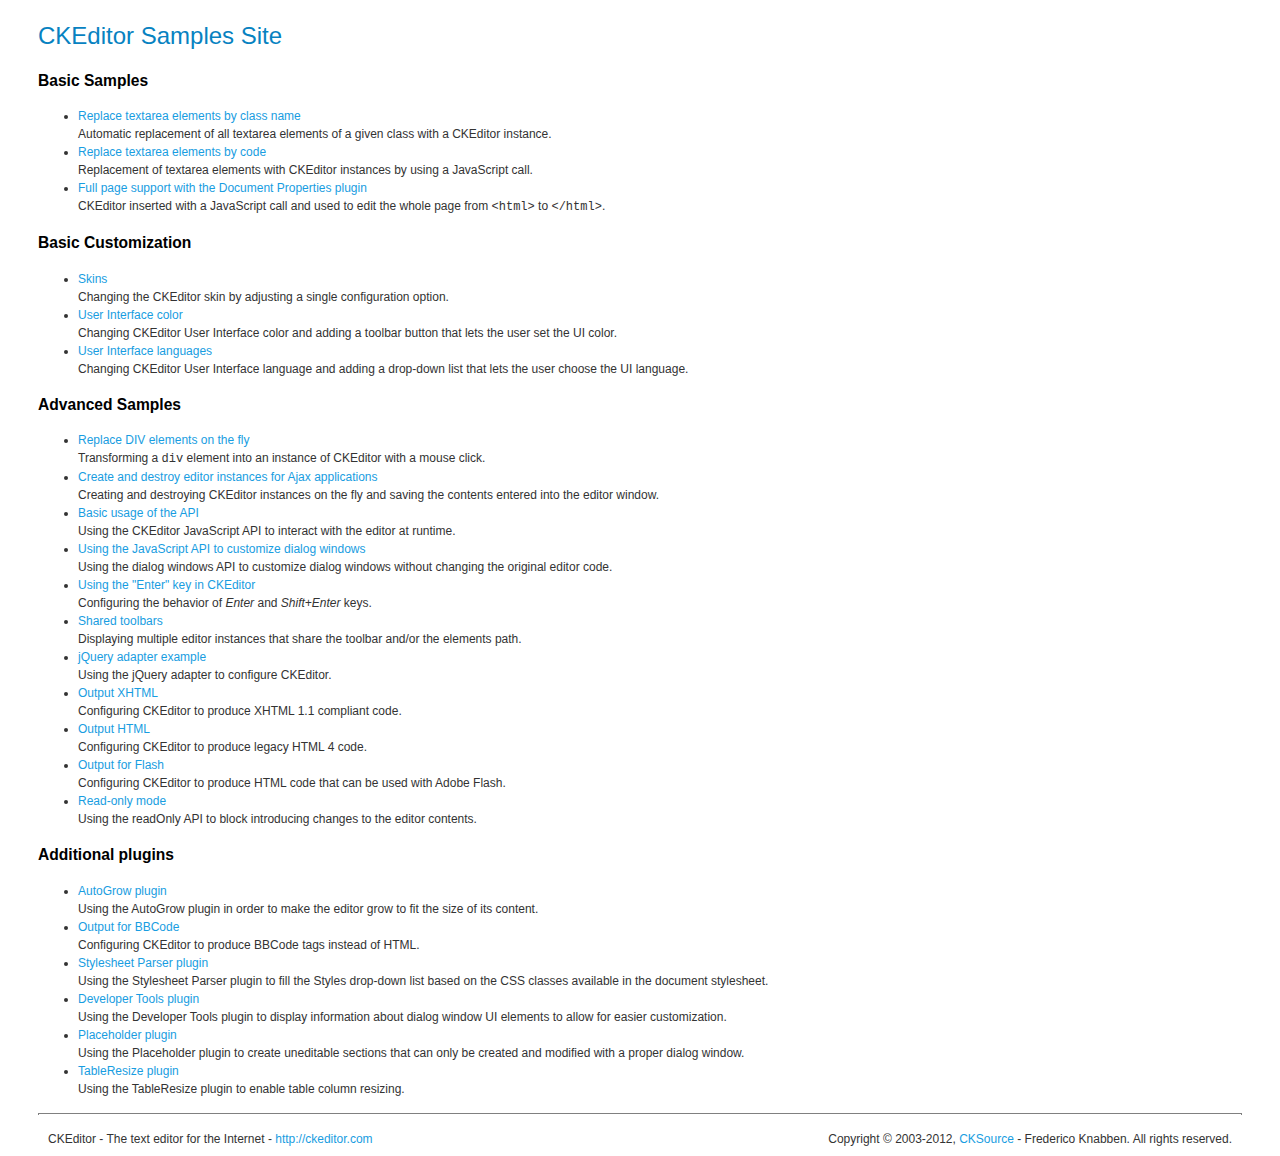
<file: cms/library/ckeditor/_samples/index.html>
<!DOCTYPE html PUBLIC "-//W3C//DTD XHTML 1.0 Transitional//EN" "http://www.w3.org/TR/xhtml1/DTD/xhtml1-transitional.dtd">
<!--
Copyright (c) 2003-2012, CKSource - Frederico Knabben. All rights reserved.
For licensing, see LICENSE.html or http://ckeditor.com/license
-->
<html xmlns="http://www.w3.org/1999/xhtml">
<head>
	<title>CKEditor Samples</title>
	<meta content="text/html; charset=utf-8" http-equiv="content-type" />
	<link type="text/css" rel="stylesheet" href="sample.css" />
</head>
<body>
	<h1 class="samples">
		CKEditor Samples Site
	</h1>
	<h2 class="samples">
		Basic Samples
	</h2>
	<ul class="samples">
		<li>
			<a class="samples" href="replacebyclass.html">Replace textarea elements by class name</a><br />
			Automatic replacement of all textarea elements of a given class with a CKEditor instance.
		</li>
		<li><a class="samples" href="replacebycode.html">Replace textarea elements by code</a><br />
			Replacement of textarea elements with CKEditor instances by using a JavaScript call.
		</li>
		<li><a class="samples" href="fullpage.html">Full page support with the Document Properties plugin</a><br />
			CKEditor inserted with a JavaScript call and used to edit the whole page from <code>&lt;html&gt;</code> to <code>&lt;/html&gt;</code>.
		</li>
	</ul>
	<h2 class="samples">
		Basic Customization
	</h2>
	<ul class="samples">
		<li><a class="samples" href="skins.html">Skins</a><br />
			Changing the CKEditor skin by adjusting a single configuration option.
		</li>
		<li><a class="samples" href="ui_color.html">User Interface color</a><br />
			Changing CKEditor User Interface color and adding a toolbar button that lets the user set the UI color.
		</li>
		<li><a class="samples" href="ui_languages.html">User Interface languages</a><br />
			Changing CKEditor User Interface language and adding a drop-down list that lets the user choose the UI language.
		</li>
	</ul>
	<h2 class="samples">
		Advanced Samples
	</h2>
	<ul class="samples">
		<li><a class="samples" href="divreplace.html">Replace DIV elements on the fly</a><br />
			Transforming a <code>div</code> element into an instance of CKEditor with a mouse click.
		</li>
		<li><a class="samples" href="ajax.html">Create and destroy editor instances for Ajax applications</a><br />
			Creating and destroying CKEditor instances on the fly and saving the contents entered into the editor window.
		</li>
		<li><a class="samples" href="api.html">Basic usage of the API</a><br />
			Using the CKEditor JavaScript API to interact with the editor at runtime.
		</li>
		<li><a class="samples" href="api_dialog.html">Using the JavaScript API to customize dialog windows</a><br />
			Using the dialog windows API to customize dialog windows without changing the original editor code.
		</li>
		<li><a class="samples" href="enterkey.html">Using the "Enter" key in CKEditor</a><br />
			 Configuring the behavior of <em>Enter</em> and <em>Shift+Enter</em> keys.
		</li>
		<li><a class="samples" href="sharedspaces.html">Shared toolbars</a><br />
			Displaying multiple editor instances that share the toolbar and/or the elements path.
		</li>
		<li><a class="samples" href="jqueryadapter.html">jQuery adapter example</a><br />
			Using the jQuery adapter to configure CKEditor.
		</li>
		<li><a class="samples" href="output_xhtml.html">Output XHTML</a><br />
			Configuring CKEditor to produce XHTML 1.1 compliant code.
		</li>
		<li><a class="samples" href="output_html.html">Output HTML</a><br />
			Configuring CKEditor to produce legacy HTML 4 code.
		</li>
		<li><a class="samples" href="output_for_flash.html">Output for Flash</a><br />
			Configuring CKEditor to produce HTML code that can be used with Adobe Flash.
		</li>
		<li><a class="samples" href="readonly.html">Read-only mode</a><br />
			Using the readOnly API to block introducing changes to the editor contents.
		</li>
	</ul>
	<h2 class="samples">
		Additional plugins
	</h2>
	<ul class="samples">
		<li><a class="samples" href="autogrow.html">AutoGrow plugin</a><br />
			Using the AutoGrow plugin in order to make the editor grow to fit the size of its content.
		</li>
		<li><a class="samples" href="bbcode.html">Output for BBCode</a><br />
			Configuring CKEditor to produce BBCode tags instead of HTML.
		</li>
		<li><a class="samples" href="stylesheetparser.html">Stylesheet Parser plugin</a><br />
			Using the Stylesheet Parser plugin to fill the Styles drop-down list based on the CSS classes available in the document stylesheet.
		</li>
		<li><a class="samples" href="devtools.html">Developer Tools plugin</a><br />
			Using the Developer Tools plugin to display information about dialog window UI elements to allow for easier customization.
		</li>
		<li><a class="samples" href="placeholder.html">Placeholder plugin</a><br />
			Using the Placeholder plugin to create uneditable sections that can only be created and modified with a proper dialog window.
		</li>
		<li><a class="samples" href="tableresize.html">TableResize plugin</a><br />
			Using the TableResize plugin to enable table column resizing.
		</li>
	</ul>
	<div id="footer">
		<hr />
		<p>
			CKEditor - The text editor for the Internet - <a class="samples" href="http://ckeditor.com/">http://ckeditor.com</a>
		</p>
		<p id="copy">
			Copyright &copy; 2003-2012, <a class="samples" href="http://cksource.com/">CKSource</a> - Frederico Knabben. All rights reserved.
		</p>
	</div>
</body>
</html>
</file>
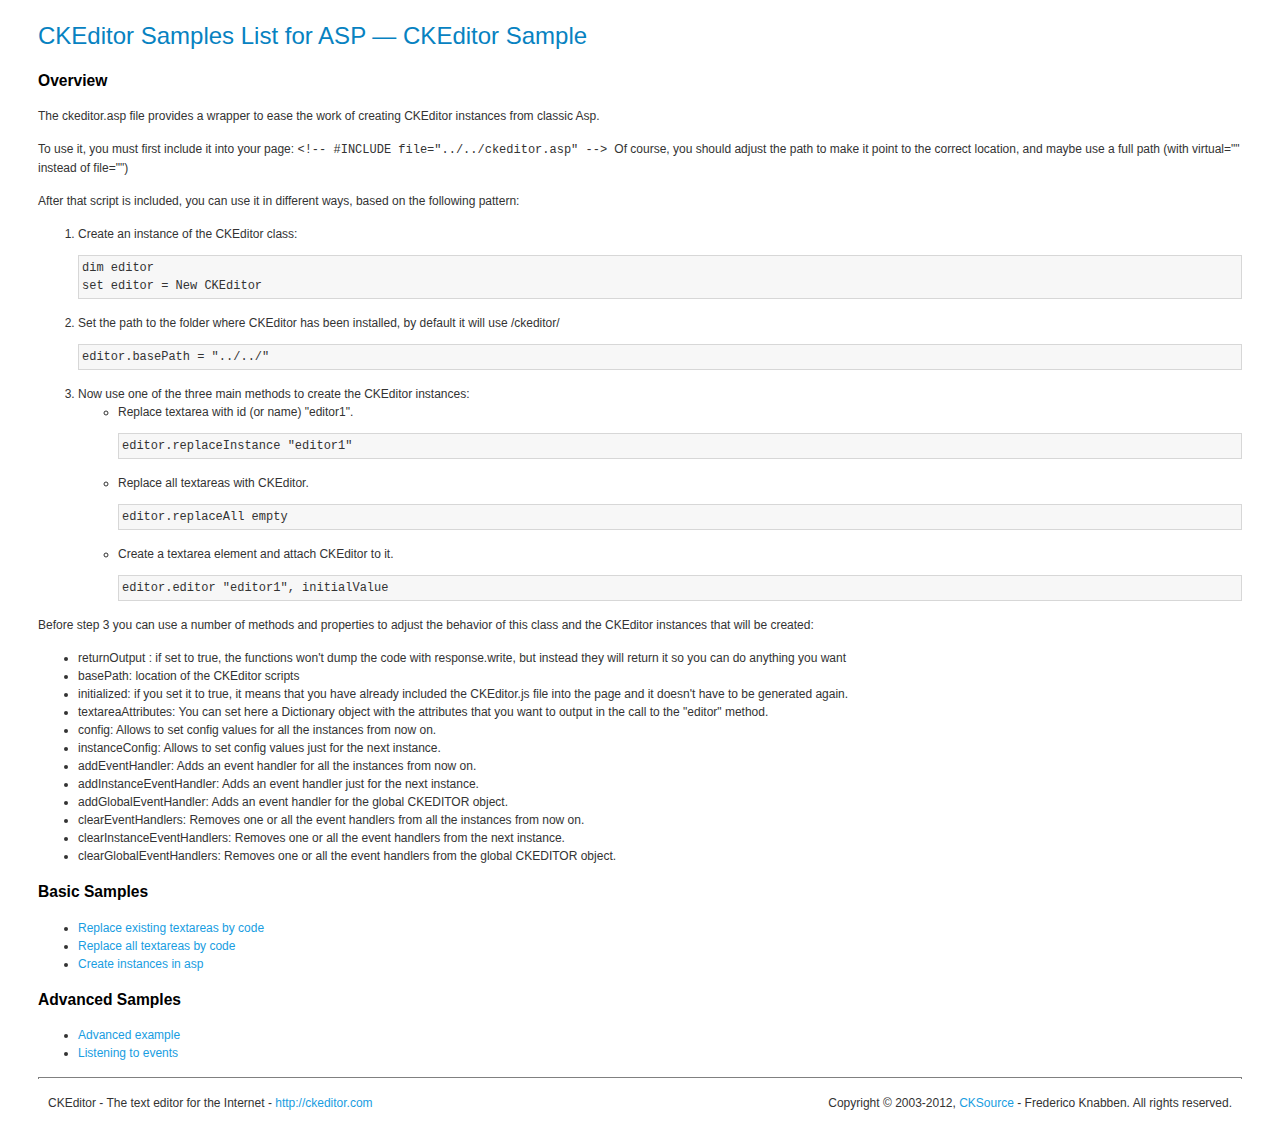
<file: cms/library/ckeditor/_samples/asp/index.html>
<!DOCTYPE html PUBLIC "-//W3C//DTD XHTML 1.0 Transitional//EN" "http://www.w3.org/TR/xhtml1/DTD/xhtml1-transitional.dtd">
<!--
Copyright (c) 2003-2012, CKSource - Frederico Knabben. All rights reserved.
For licensing, see LICENSE.html or http://ckeditor.com/license
-->
<html xmlns="http://www.w3.org/1999/xhtml">
<head>
	<title>ASP integration Samples List &mdash; CKEditor</title>
	<link type="text/css" rel="stylesheet" href="../sample.css" />
</head>
<body>
	<h1 class="samples">
		CKEditor Samples List for ASP &mdash; CKEditor Sample
	</h1>
	<h2 class="samples">
		Overview
	</h2>
	<p>The ckeditor.asp file provides a wrapper to ease the work of creating CKEditor instances from classic Asp.</p>
	<p>To use it, you must first include it into your page:
	<code>
		&lt;!-- #INCLUDE file="../../ckeditor.asp" --&gt;
	</code>
	Of course, you should adjust the path to make it point to the correct location, and maybe use a full path (with virtual="" instead of file="")
	</p>
	<p>After that script is included, you can use it in different ways, based on the following pattern:</p>

<ol>
	<li>
		Create an instance of the CKEditor class:
<pre class="samples">dim editor
set editor = New CKEditor</pre>
	</li>
	<li>
		Set the path to the folder where CKEditor has been installed, by default it will use /ckeditor/
		<pre class="samples">editor.basePath = "../../"</pre>
	</li>
	<li>
	Now use one of the three main methods to create the CKEditor instances:
	<ul class="samples">
		<li>
				Replace textarea with id (or name) "editor1".
			<pre class="samples">editor.replaceInstance "editor1"</pre>
		</li>
		<li>
			Replace all textareas with CKEditor.
			<pre class="samples">editor.replaceAll empty</pre>
		</li>
		<li>
			Create a textarea element and attach CKEditor to it.
			<pre class="samples">editor.editor "editor1", initialValue</pre>
		</li>
	</ul>
	</li>
</ol>
<p>Before step 3 you can use a number of methods and properties to adjust the behavior of this class and the CKEditor instances
that will be created:</p>
<ul class="samples">
	<li>returnOutput : if set to true, the functions won't dump the code with response.write, but instead they will return it so
	you can do anything you want</li>
	<li>basePath: location of the CKEditor scripts</li>
	<li>initialized: if you set it to true, it means that you have already included the CKEditor.js file into the page and it
		doesn't have to be generated again.</li>
	<li>textareaAttributes: You can set here a Dictionary object with the attributes that you want to output in the call to the "editor" method.</li>

	<li>config: Allows to set config values for all the instances from now on.</li>
	<li>instanceConfig: Allows to set config values just for the next instance.</li>

	<li>addEventHandler: Adds an event handler for all the instances from now on.</li>
	<li>addInstanceEventHandler: Adds an event handler just for the next instance.</li>
	<li>addGlobalEventHandler: Adds an event handler for the global CKEDITOR object.</li>

	<li>clearEventHandlers: Removes one or all the event handlers from all the instances from now on.</li>
	<li>clearInstanceEventHandlers: Removes one or all the event handlers  from the next instance.</li>
	<li>clearGlobalEventHandlers: Removes one or all the event handlers  from the global CKEDITOR object.</li>

</ul>

	<h2 class="samples">
		Basic Samples
	</h2>
	<ul class="samples">
		<li><a class="samples" href="replace.asp">Replace existing textareas by code</a></li>
		<li><a class="samples" href="replaceall.asp">Replace all textareas by code</a></li>
		<li><a class="samples" href="standalone.asp">Create instances in asp</a></li>
	</ul>
	<h2 class="samples">
		Advanced Samples
	</h2>
	<ul class="samples">
		<li><a class="samples" href="advanced.asp">Advanced example</a></li>
		<li><a class="samples" href="events.asp">Listening to events</a></li>
	</ul>
	<div id="footer">
		<hr />
		<p>
			CKEditor - The text editor for the Internet - <a class="samples" href="http://ckeditor.com/">http://ckeditor.com</a>
		</p>
		<p id="copy">
			Copyright &copy; 2003-2012, <a class="samples" href="http://cksource.com/">CKSource</a> - Frederico Knabben. All rights reserved.
		</p>
	</div>
</body>
</html>
</file>
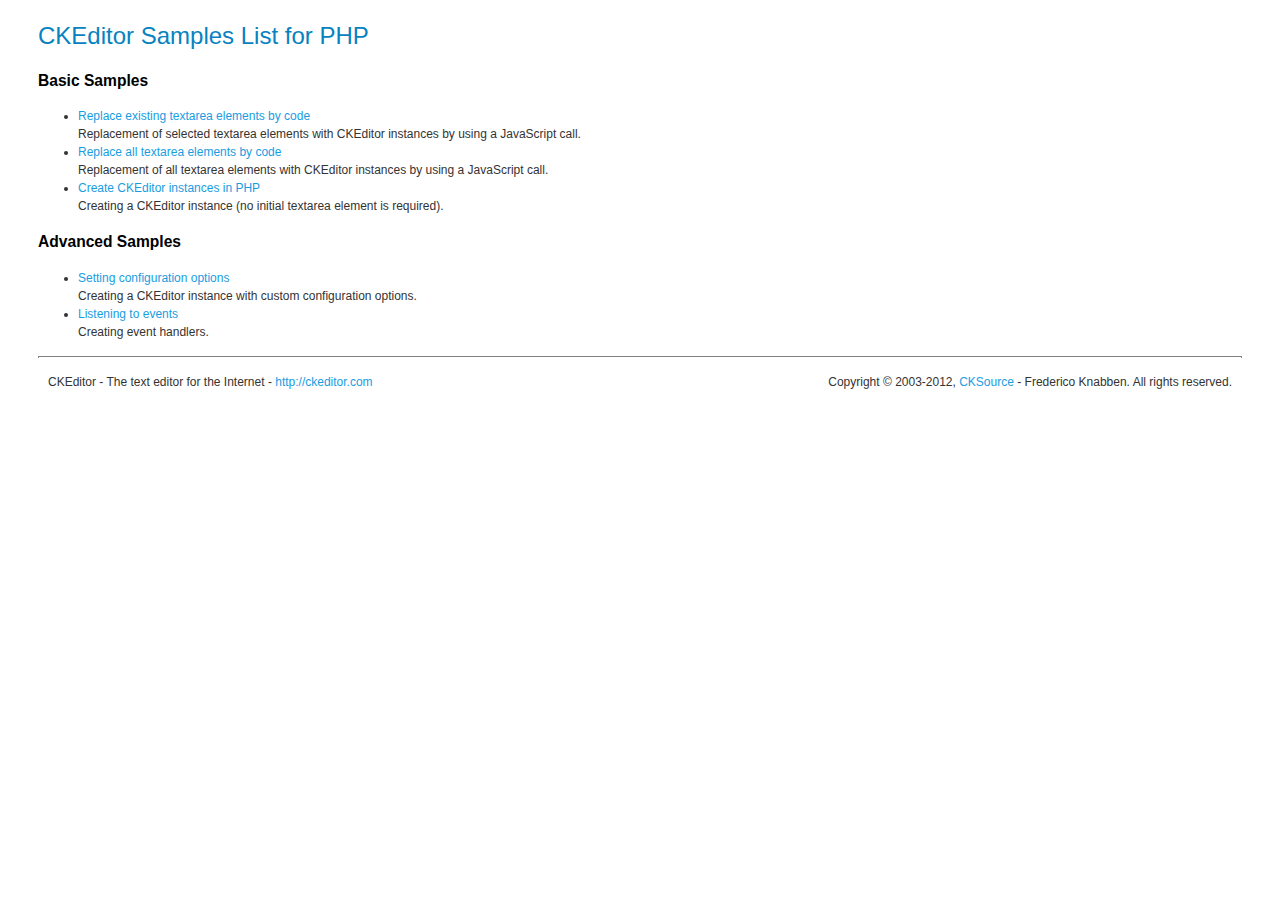
<file: cms/library/ckeditor/_samples/php/index.html>
<!DOCTYPE html PUBLIC "-//W3C//DTD XHTML 1.0 Transitional//EN" "http://www.w3.org/TR/xhtml1/DTD/xhtml1-transitional.dtd">
<!--
Copyright (c) 2003-2012, CKSource - Frederico Knabben. All rights reserved.
For licensing, see LICENSE.html or http://ckeditor.com/license
-->
<html xmlns="http://www.w3.org/1999/xhtml">
<head>
  <meta content="text/html; charset=utf-8" http-equiv="content-type" />
	<title>CKEditor Samples &mdash; PHP Integration</title>
	<link type="text/css" rel="stylesheet" href="../sample.css" />
</head>
<body>
	<h1 class="samples">
		CKEditor Samples List for PHP
	</h1>
	<h2 class="samples">
		Basic Samples
	</h2>
	<ul class="samples">
		<li><a class="samples" href="replace.php">Replace existing textarea elements by code</a><br />
		Replacement of selected textarea elements with CKEditor instances by using a JavaScript call.</li>
		<li><a class="samples" href="replaceall.php">Replace all textarea elements by code</a><br />
		Replacement of all textarea elements with CKEditor instances by using a JavaScript call.</li>
		<li><a class="samples" href="standalone.php">Create CKEditor instances in PHP</a><br />
		Creating a CKEditor instance (no initial textarea element is required).</li>
	</ul>
	<h2 class="samples">
		Advanced Samples
	</h2>
	<ul class="samples">
		<li><a class="samples" href="advanced.php">Setting configuration options</a><br />
		Creating a CKEditor instance with custom configuration options.</li>
		<li><a class="samples" href="events.php">Listening to events</a><br />
		Creating event handlers.
		</li>
	</ul>
	<div id="footer">
		<hr />
		<p>
			CKEditor - The text editor for the Internet - <a class="samples" href="http://ckeditor.com/">http://ckeditor.com</a>
		</p>
		<p id="copy">
			Copyright &copy; 2003-2012, <a class="samples" href="http://cksource.com/">CKSource</a> - Frederico Knabben. All rights reserved.
		</p>
	</div>
</body>
</html>
</file>
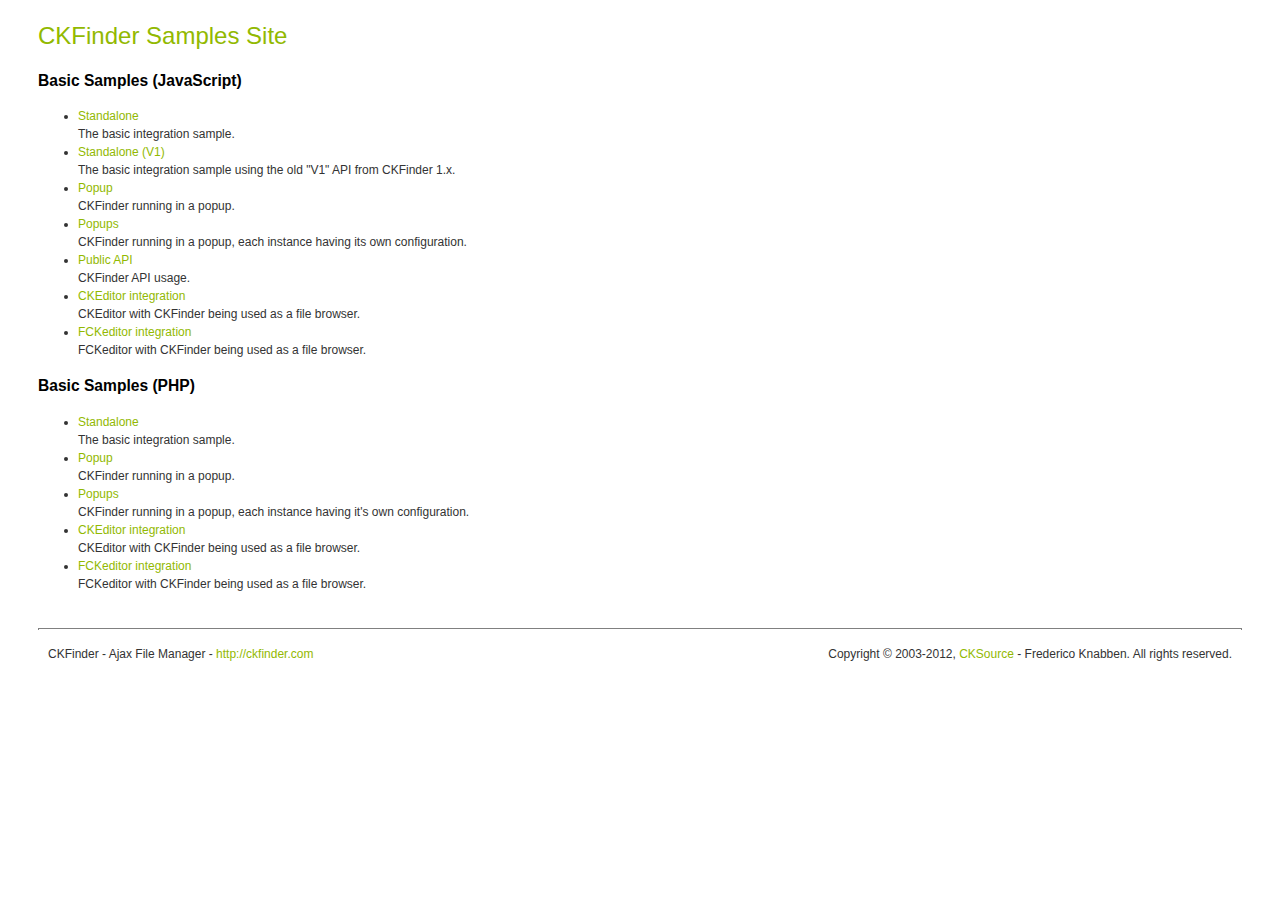
<file: cms/library/ckeditor/skins/ckfinder/_samples/index.html>
<!DOCTYPE html PUBLIC "-//W3C//DTD XHTML 1.0 Transitional//EN" "http://www.w3.org/TR/xhtml1/DTD/xhtml1-transitional.dtd">
<!--
 * CKFinder
 * ========
 * http://ckfinder.com
 * Copyright (C) 2007-2012, CKSource - Frederico Knabben. All rights reserved.
 *
 * The software, this file and its contents are subject to the CKFinder
 * License. Please read the license.txt file before using, installing, copying,
 * modifying or distribute this file or part of its contents. The contents of
 * this file is part of the Source Code of CKFinder.
-->
<html xmlns="http://www.w3.org/1999/xhtml">
<head>
	<title>CKFinder - Samples</title>
	<meta http-equiv="Content-Type" content="text/html; charset=utf-8" />
	<meta name="robots" content="noindex, nofollow" />
	<link href="sample.css" rel="stylesheet" type="text/css" />
</head>
<body>
	<h1 class="samples">
		CKFinder Samples Site
	</h1>
	<h2 class="samples">
		Basic Samples (JavaScript)
	</h2>
	<ul class="samples">
		<li><a class="samples" href="standalone.html">Standalone</a><br />The basic integration sample.</li>
		<li><a class="samples" href="standalone_v1.html">Standalone (V1)</a><br />The basic integration sample using the old "V1" API from CKFinder 1.x.</li>
		<li><a class="samples" href="popup.html">Popup</a><br />CKFinder running in a popup.</li>
		<li><a class="samples" href="popups.html">Popups</a><br />CKFinder running in a popup, each instance having its own configuration.</li>
		<li><a class="samples" href="public_api.html">Public API</a><br />CKFinder API usage.</li>
		<li><a class="samples" href="ckeditor.html">CKEditor integration</a><br />CKEditor with CKFinder being used as a file browser.</li>
		<li><a class="samples" href="fckeditor.html">FCKeditor integration</a><br />FCKeditor with CKFinder being used as a file browser.</li>
	</ul>
	<h2 class="samples">
		Basic Samples (PHP)
	</h2>
	<ul class="samples">
		<li><a class="samples" href="php/standalone.php">Standalone</a><br />The basic integration sample.</li>
		<li><a class="samples" href="php/popup.php">Popup</a><br />CKFinder running in a popup.</li>
		<li><a class="samples" href="php/popups.php">Popups</a><br />CKFinder running in a popup, each instance having it's own configuration.</li>
		<li><a class="samples" href="php/ckeditor.php">CKEditor integration</a><br />CKEditor with CKFinder being used as a file browser.</li>
		<li><a class="samples" href="php/fckeditor.php">FCKeditor integration</a><br />FCKeditor with CKFinder being used as a file browser.</li>
	</ul>
	<div id="footer">
		<hr />
		<p>
			CKFinder - Ajax File Manager - <a class="samples" href="http://ckfinder.com/">http://ckfinder.com</a>
		</p>
		<p id="copy">
			Copyright &copy; 2003-2012, <a class="samples" href="http://cksource.com/">CKSource</a> - Frederico Knabben. All rights reserved.
		</p>
	</div>
</body>
</html>
</file>
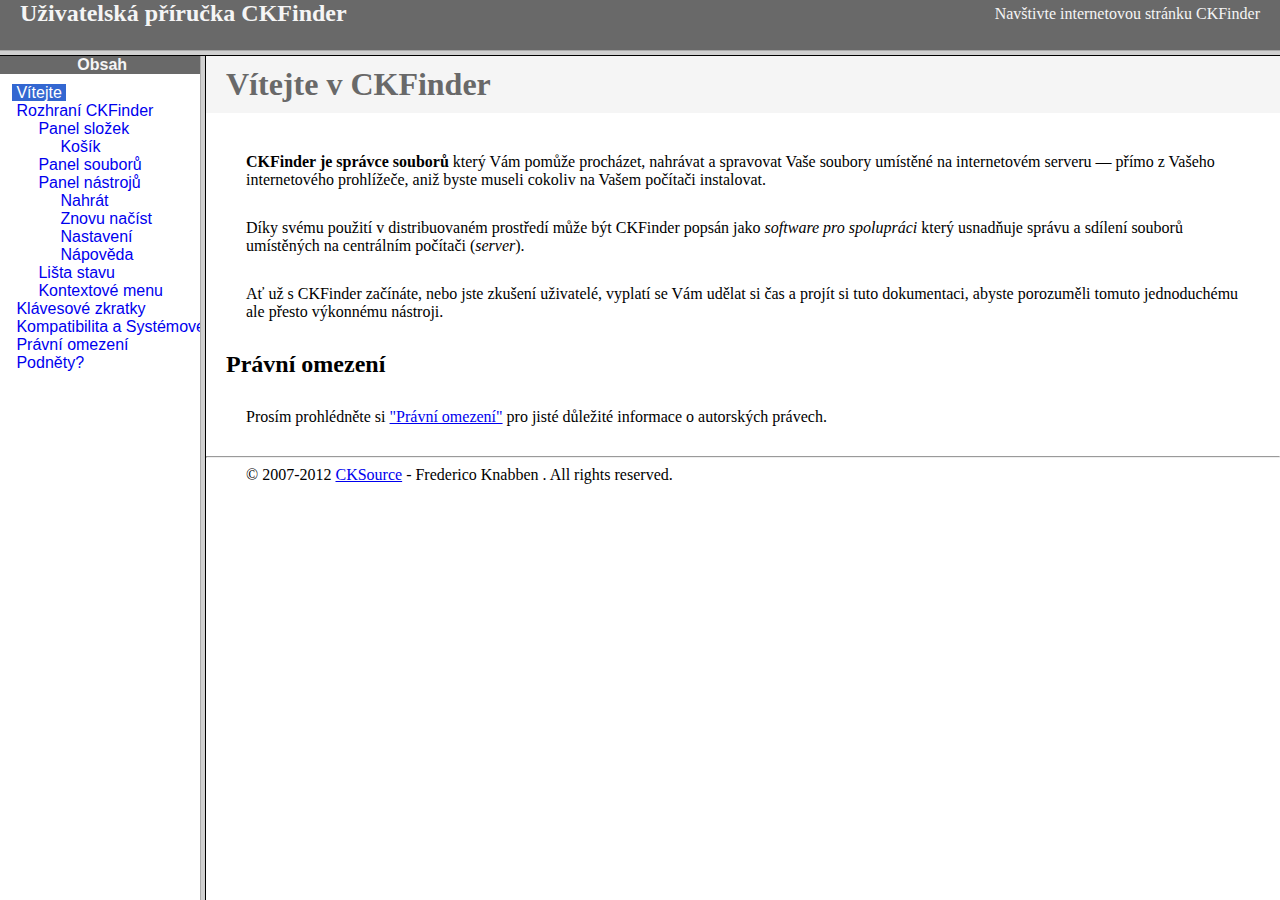
<file: cms/library/ckeditor/skins/ckfinder/help/cs/index.html>
<!DOCTYPE HTML PUBLIC "-//W3C//DTD HTML 4.01 Frameset//EN" "http://www.w3.org/TR/html4/frameset.dtd">
<html lang="cs">
<head>
	<title>Uživatelská příručka CKFinder</title>
	<meta name="robots" content="noindex, nofollow">
	<meta http-equiv="Content-Type" content="text/html; charset=utf-8">
	<style type="text/css">
		frame {border-color:#f5f5f5}
	</style>
</head>
<frameset rows="50,*">
	<frame src="files/header.html" noresize="noresize" frameborder="0">
	<frameset cols="200,*">
			<frame src="files/toc.html">
			<frame src="files/001.html" name="CKDocsMain">
	</frameset>
</frameset>
</html>
</file>
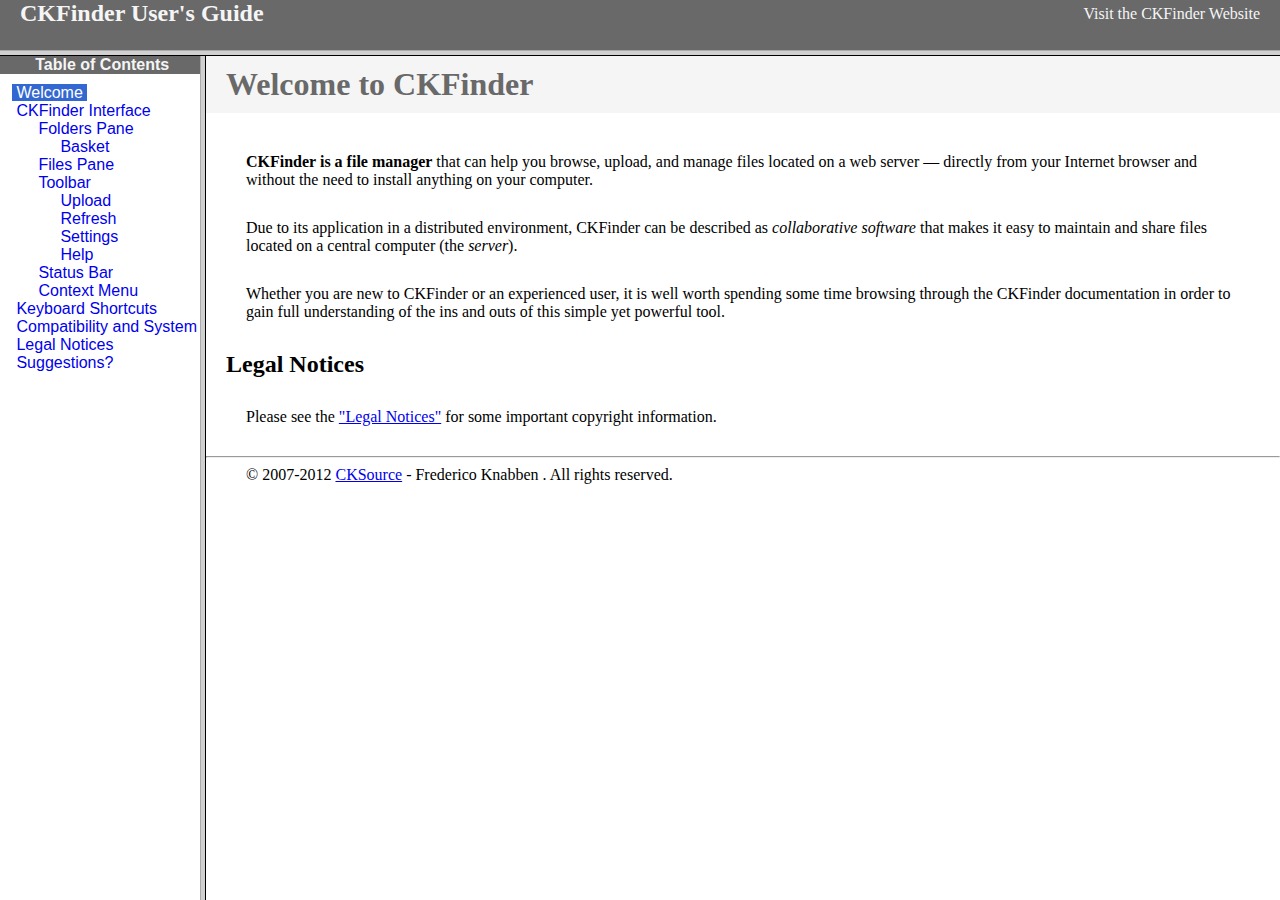
<file: cms/library/ckeditor/skins/ckfinder/help/en/index.html>
<!DOCTYPE HTML PUBLIC "-//W3C//DTD HTML 4.01 Frameset//EN" "http://www.w3.org/TR/html4/frameset.dtd">
<html lang="en">
<head>
	<title>CKFinder User's Guide</title>
	<meta name="robots" content="noindex, nofollow">
	<meta http-equiv="Content-Type" content="text/html; charset=utf-8">
	<style type="text/css">
		frame {border-color:#f5f5f5}
	</style>
</head>
<frameset rows="50,*">
	<frame src="files/header.html" noresize="noresize" frameborder="0">
	<frameset cols="200,*">
			<frame src="files/toc.html">
			<frame src="files/001.html" name="CKDocsMain">
	</frameset>
</frameset>
</html>
</file>
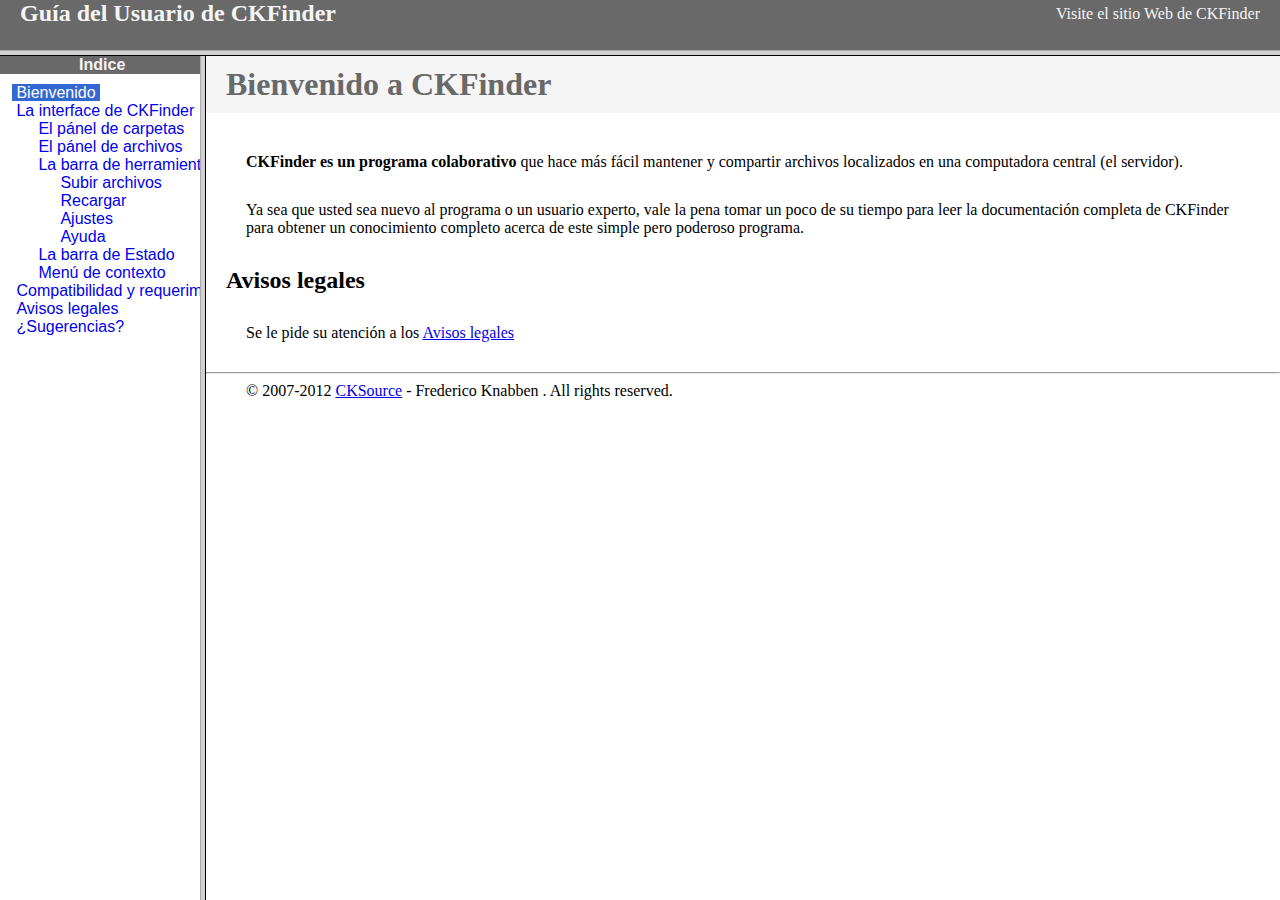
<file: cms/library/ckeditor/skins/ckfinder/help/es-mx/index.html>
<!DOCTYPE HTML PUBLIC "-//W3C//DTD HTML 4.01 Frameset//EN" "http://www.w3.org/TR/html4/frameset.dtd">
<html lang="es-mx">
<head>
	<title>Gu&iacute;a para el usuario de CKFinder</title>
	<meta http-equiv="Content-Type" content="text/html; charset=utf-8">
	<meta name="robots" content="noindex, nofollow">
	<style type="text/css">
		frame {border-color:#f5f5f5}
	</style>
</head>
<frameset rows="50,*">
	<frame src="files/header.html" noresize="noresize" frameborder="0">
	<frameset cols="200,*">
			<frame src="files/toc.html">
			<frame src="files/001.html" name="CKDocsMain">
	</frameset>
</frameset>
</html>
</file>
<file: cms/library/ckeditor/_samples/sample.css>
/*
Copyright (c) 2003-2012, CKSource - Frederico Knabben. All rights reserved.
For licensing, see LICENSE.html or http://ckeditor.com/license
*/

html, body, h1, h2, h3, h4, h5, h6, div, span, blockquote, p, address, form, fieldset, img, ul, ol, dl, dt, dd, li, hr, table, td, th, strong, em, sup, sub, dfn, ins, del, q, cite, var, samp, code, kbd, tt, pre {
	line-height: 1.5em;
}

body {
	padding:10px 30px;
}

input, textarea, select, option, optgroup, button, td, th {
	font-size: 100%;
}

pre,
code,
kbd,
samp,
tt{
  font-family: monospace,monospace;
  font-size: 1em;
}

h1.samples {
  color:#0782C1;
  font-size:200%;
  font-weight:normal;
  margin: 0;
  padding: 0;
}

h2.samples {
  color:#000000;
  font-size:130%;
  margin: 0;
  padding: 0;
}

p, blockquote, address, form, pre, dl, h1.samples, h2.samples {
	margin-bottom:15px;
}

ul.samples {
	margin-bottom:15px;
}

.clear {
	clear:both;
}

fieldset
{
	margin: 0;
	padding: 10px;
}

body, input, textarea {
	color: #333333;
	font-family: Arial, Helvetica, sans-serif;
}

body {
	font-size: 75%;
}

a.samples {
	color:#189DE1;
	text-decoration:none;
}

a.samples:hover {
  text-decoration:underline;
}

form
{
	margin: 0;
	padding: 0;
}

pre.samples
{
	background-color: #F7F7F7;
	border: 1px solid #D7D7D7;
	overflow: auto;
	padding: 0.25em;
}

#alerts
{
	color: Red;
}

#footer hr
{
	margin: 10px 0 15px 0;
	height: 1px;
	border: solid 1px gray;
	border-bottom: none;
}

#footer p
{
	margin: 0 10px 10px 10px;
	float: left;
}

#footer #copy
{
	float: right;
}

#outputSample
{
	width: 100%;
	table-layout: fixed;
}

#outputSample thead th
{
	color: #dddddd;
	background-color: #999999;
	padding: 4px;
	white-space: nowrap;
}

#outputSample tbody th
{
	vertical-align: top;
	text-align: left;
}

#outputSample pre
{
	margin: 0;
	padding: 0;
	white-space: pre; /* CSS2 */
	white-space: -moz-pre-wrap; /* Mozilla*/
	white-space: -o-pre-wrap; /* Opera 7 */
	white-space: pre-wrap; /* CSS 2.1 */
	white-space: pre-line; /* CSS 3 (and 2.1 as well, actually) */
	word-wrap: break-word; /* IE */
}

.description {
	border: 1px dotted #B7B7B7;
	margin-bottom: 10px;
	padding: 10px 10px 0;
}

label {
	display: block;
	margin-bottom:6px;
}

.cke_dialog label
{
	display: inline;
	margin-bottom: auto;
}
</file>
<file: cms/library/ckeditor/skins/ckfinder/_samples/sample.css>
/*
 * CKFinder
 * ========
 * http://ckfinder.com
 * Copyright (C) 2007-2012, CKSource - Frederico Knabben. All rights reserved.
 *
 * The software, this file and its contents are subject to the CKFinder
 * License. Please read the license.txt file before using, installing, copying,
 * modifying or distribute this file or part of its contents. The contents of
 * this file is part of the Source Code of CKFinder.
 *
 * Styles used in the samples pages.
 */

html, body, h1, h2, h3, h4, h5, h6, div, span, blockquote, p, address, form, fieldset, img, ul, ol, dl, dt, dd, li, hr, table, td, th, strong, em, sup, sub, dfn, ins, del, q, cite, var, samp, code, kbd, tt, pre {
	line-height: 1.5em;
}

body {
	padding:10px 30px;
}

input, textarea, select, option, optgroup, button, td, th {
	font-size: 100%;
}

pre,
code,
kbd,
samp,
tt{
  font-family: monospace,monospace;
  font-size: 1em;
}

h1.samples {
  color:#92B901;
  font-size:200%;
  font-weight:normal;
  margin: 0;
  padding: 0;
}

h2.samples {
  color:#000000;
  font-size:130%;
  margin: 0;
  padding: 0;
}

p, blockquote, address, form, pre, dl, h1.samples, h2.samples {
	margin-bottom:15px;
}

ul.samples {
	margin-bottom:15px;
}

.clear {
	clear:both;
}

fieldset
{
	margin: 0;
	padding: 10px;
}

body, input, textarea {
	color: #333333;
	font-family: Arial, Helvetica, sans-serif;
}

body {
	font-size: 75%;
}

a.samples {
	color: #92B901;
	text-decoration:none;
}

a.samples:hover {
  text-decoration:underline;
	color: #BED567;
}

form
{
	margin: 0;
	padding: 0;
}

pre.samples
{
	background-color: #F7F7F7;
	border: 1px solid #D7D7D7;
	overflow: auto;
	padding: 0.25em;
}

#alerts
{
	color: Red;
}

#footer {
	clear: both;
	padding-top: 10px;
}
#footer hr
{
	margin: 10px 0 15px 0;
	height: 1px;
	border: solid 1px gray;
	border-bottom: none;
}

#footer p
{
	margin: 0 10px 10px 10px;
	float: left;
}

#footer #copy
{
	float: right;
}

#outputSample
{
	width: 100%;
	table-layout: fixed;
}

#outputSample thead th
{
	color: #dddddd;
	background-color: #999999;
	padding: 4px;
	white-space: nowrap;
}

#outputSample tbody th
{
	vertical-align: top;
	text-align: left;
}

#outputSample pre
{
	margin: 0;
	padding: 0;
	white-space: pre; /* CSS2 */
	white-space: -moz-pre-wrap; /* Mozilla*/
	white-space: -o-pre-wrap; /* Opera 7 */
	white-space: pre-wrap; /* CSS 2.1 */
	white-space: pre-line; /* CSS 3 (and 2.1 as well, actually) */
	word-wrap: break-word; /* IE */
}

.description {
	border: 1px dotted #B7B7B7;
	margin-bottom: 10px;
	padding: 20px 10px 20px;
}

label {
	display: block;
	margin-bottom:6px;
}

.cke_dialog label
{
	display: inline;
	margin-bottom: auto;
}
</file>
